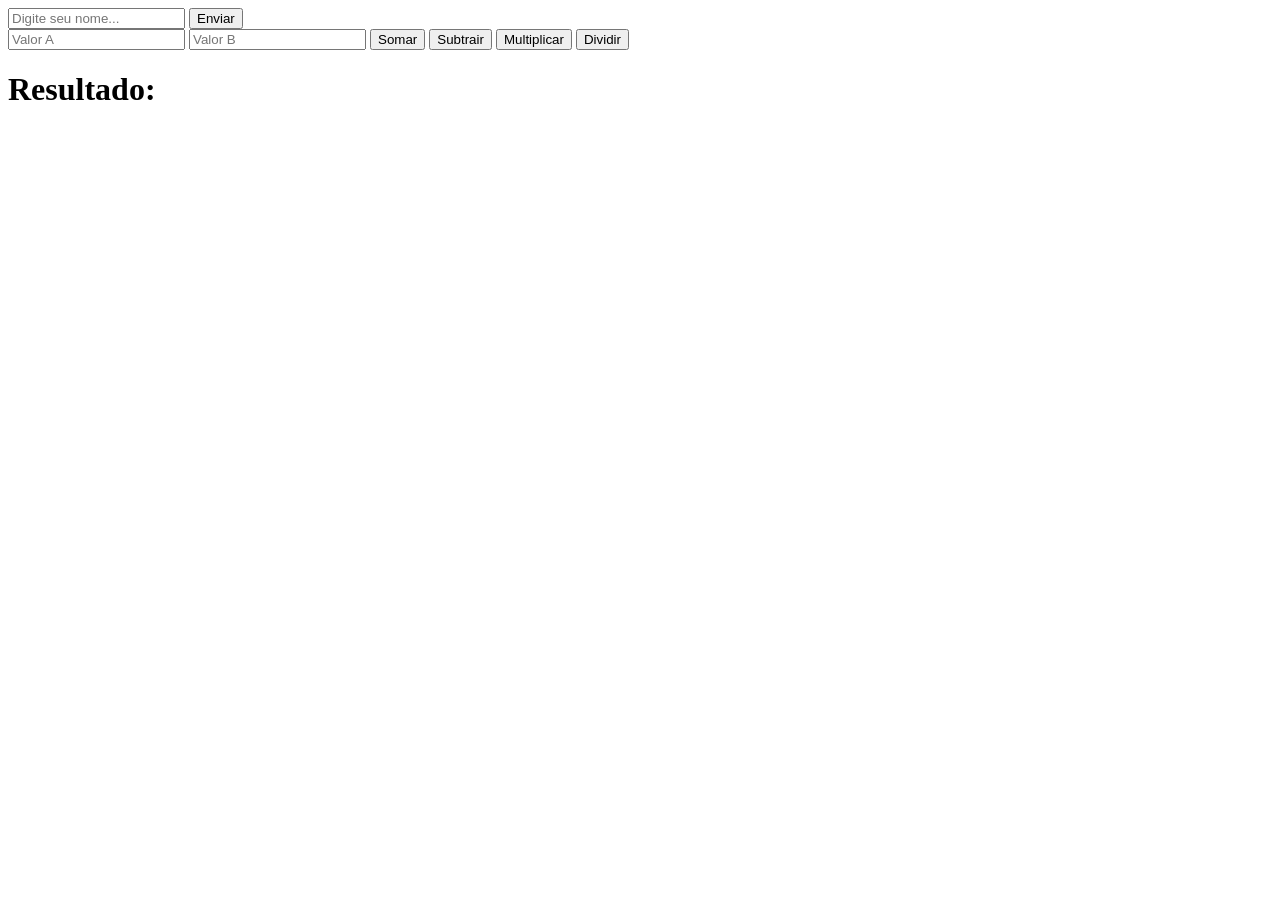
<file: Aula 07/index.html>
<!DOCTYPE html>
<html lang="en">
<head>
    <meta charset="UTF-8">
    <meta name="viewport" content="width=device-width, initial-scale=1.0">
    <title>Aula 07</title>
</head>
<body>
    <input type="text" placeholder="Digite seu nome..." id="nome">
    <button onclick="exibirNome()">Enviar</button>
    <div>
        <input type="text" id="valorA" placeholder="Valor A">
        <input type="text" id="valorB" placeholder="Valor B">
        <button onclick="somar()">Somar</button>
        <button onclick="subtrair()">Subtrair</button>
        <button onclick="multiplicar()">Multiplicar</button>
        <button onclick="dividir()">Dividir</button>
    </div>
    <div>
        <h1>Resultado:<span id="resultado"></span></h1>
    </div>
    <script src="script.js"></script>
</body>
</html>
</file>
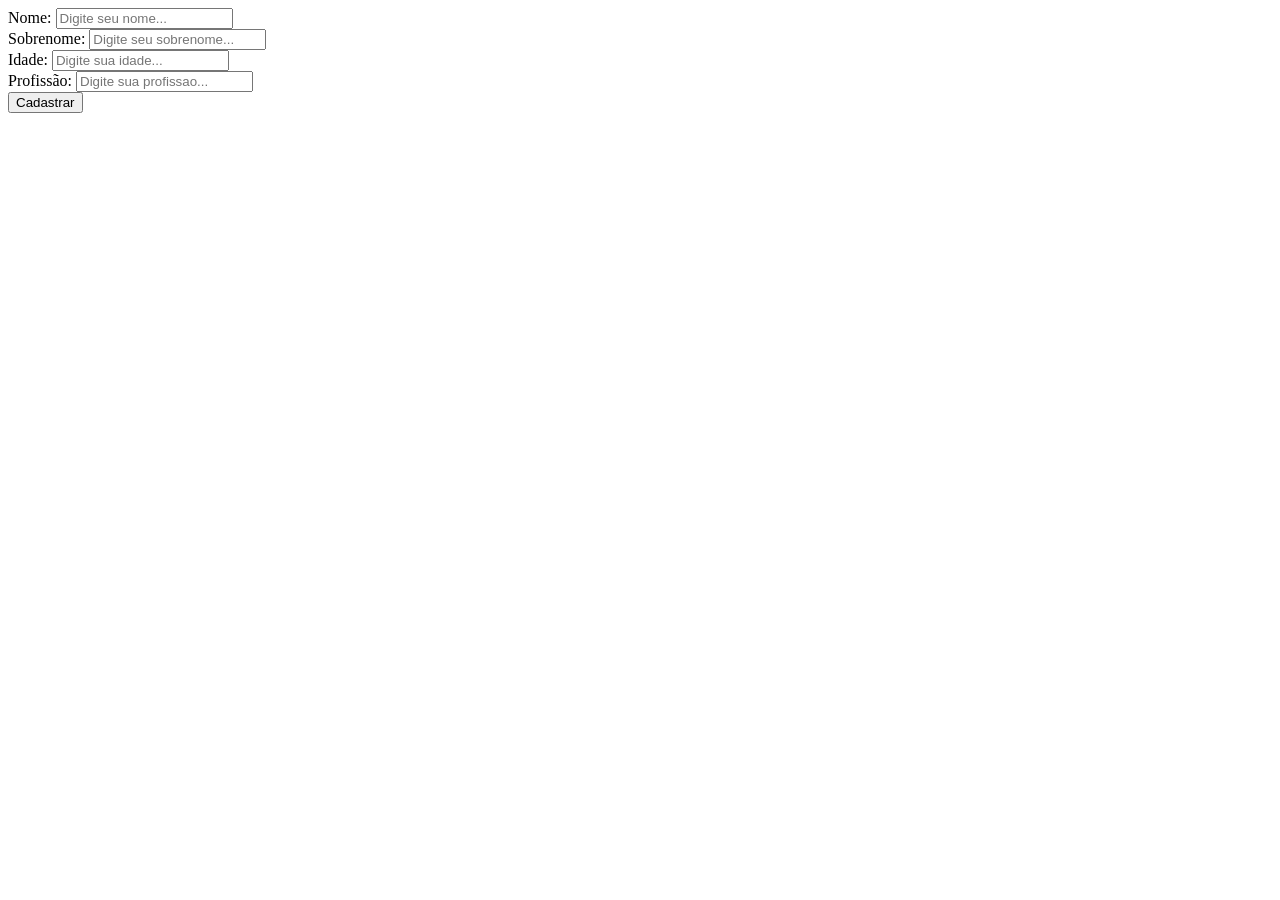
<file: Aula 07/atividade/index.html>
<!DOCTYPE html>
<html lang="en">
<head>
    <meta charset="UTF-8">
    <meta name="viewport" content="width=device-width, initial-scale=1.0">
    <title>Document</title>
</head>
<body>
    <form id="formulario">
        <label for="nome">Nome:</label>
        <input type="text" id="nome" name="nome" placeholder="Digite seu nome...">
        <br>
        <label for="sobrenome">Sobrenome:</label>
        <input type="text" id="sobrenome" name="sobrenome" placeholder="Digite seu sobrenome...">
        <br>
        <label for="idade">Idade:</label>
        <input type="text" id="idade" name="idade" placeholder="Digite sua idade...">
        <br>
        <label for="profissao">Profissão:</label>
        <input type="text" id="profissao" name="profissao" placeholder="Digite sua profissao...">
        <br>
        <input type="submit" value="Cadastrar">
    </form>
    <p id="resposta"></p>
    <script src="script.js"></script>
</body>
</html>
</file>
